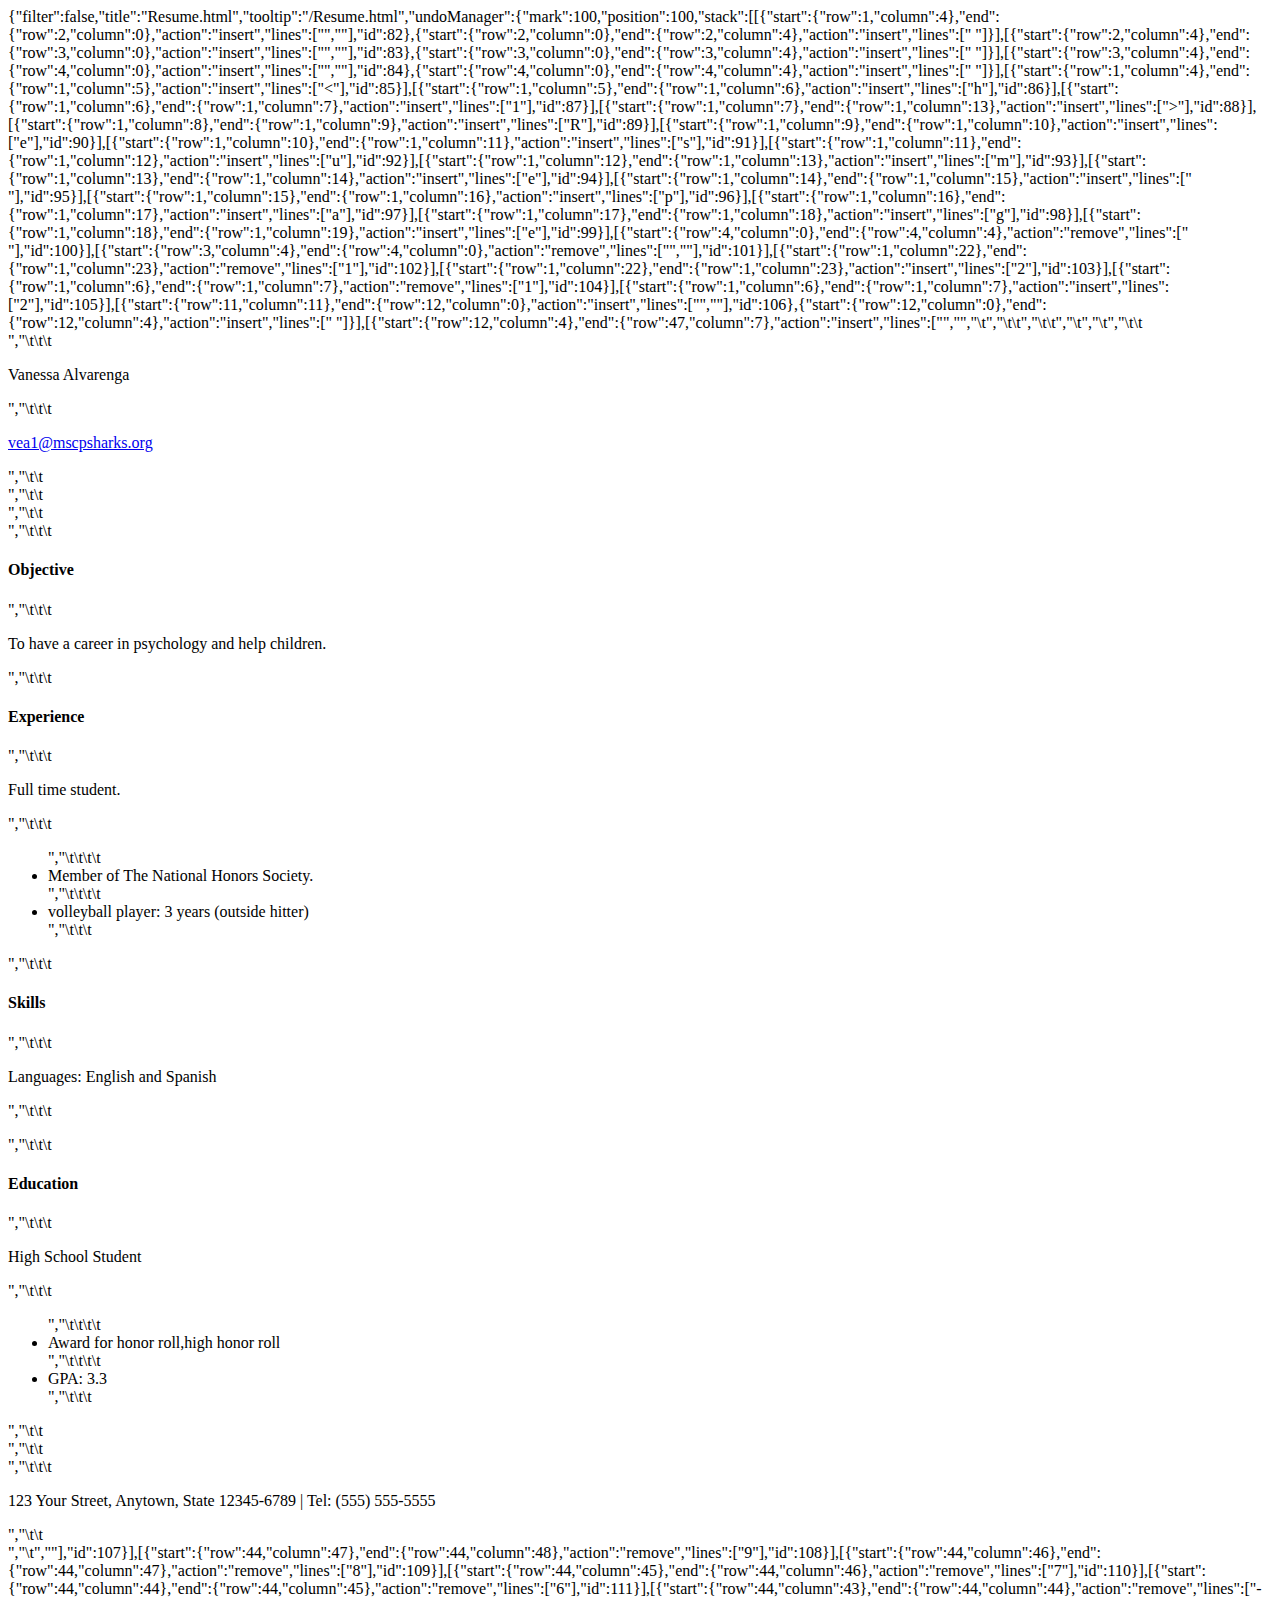
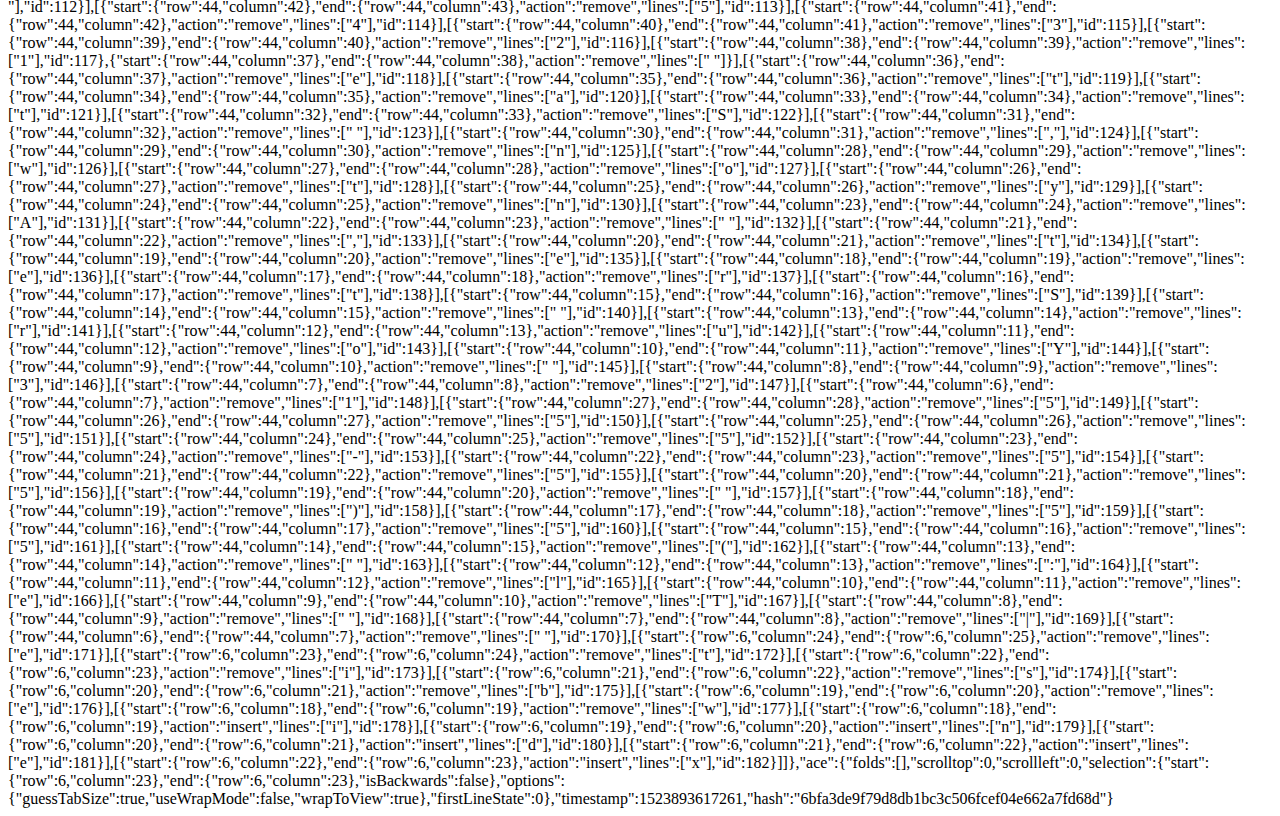
<file: .c9/metadata/workspace/Resume.html>
{"filter":false,"title":"Resume.html","tooltip":"/Resume.html","undoManager":{"mark":100,"position":100,"stack":[[{"start":{"row":1,"column":4},"end":{"row":2,"column":0},"action":"insert","lines":["",""],"id":82},{"start":{"row":2,"column":0},"end":{"row":2,"column":4},"action":"insert","lines":["    "]}],[{"start":{"row":2,"column":4},"end":{"row":3,"column":0},"action":"insert","lines":["",""],"id":83},{"start":{"row":3,"column":0},"end":{"row":3,"column":4},"action":"insert","lines":["    "]}],[{"start":{"row":3,"column":4},"end":{"row":4,"column":0},"action":"insert","lines":["",""],"id":84},{"start":{"row":4,"column":0},"end":{"row":4,"column":4},"action":"insert","lines":["    "]}],[{"start":{"row":1,"column":4},"end":{"row":1,"column":5},"action":"insert","lines":["<"],"id":85}],[{"start":{"row":1,"column":5},"end":{"row":1,"column":6},"action":"insert","lines":["h"],"id":86}],[{"start":{"row":1,"column":6},"end":{"row":1,"column":7},"action":"insert","lines":["1"],"id":87}],[{"start":{"row":1,"column":7},"end":{"row":1,"column":13},"action":"insert","lines":["></h1>"],"id":88}],[{"start":{"row":1,"column":8},"end":{"row":1,"column":9},"action":"insert","lines":["R"],"id":89}],[{"start":{"row":1,"column":9},"end":{"row":1,"column":10},"action":"insert","lines":["e"],"id":90}],[{"start":{"row":1,"column":10},"end":{"row":1,"column":11},"action":"insert","lines":["s"],"id":91}],[{"start":{"row":1,"column":11},"end":{"row":1,"column":12},"action":"insert","lines":["u"],"id":92}],[{"start":{"row":1,"column":12},"end":{"row":1,"column":13},"action":"insert","lines":["m"],"id":93}],[{"start":{"row":1,"column":13},"end":{"row":1,"column":14},"action":"insert","lines":["e"],"id":94}],[{"start":{"row":1,"column":14},"end":{"row":1,"column":15},"action":"insert","lines":[" "],"id":95}],[{"start":{"row":1,"column":15},"end":{"row":1,"column":16},"action":"insert","lines":["p"],"id":96}],[{"start":{"row":1,"column":16},"end":{"row":1,"column":17},"action":"insert","lines":["a"],"id":97}],[{"start":{"row":1,"column":17},"end":{"row":1,"column":18},"action":"insert","lines":["g"],"id":98}],[{"start":{"row":1,"column":18},"end":{"row":1,"column":19},"action":"insert","lines":["e"],"id":99}],[{"start":{"row":4,"column":0},"end":{"row":4,"column":4},"action":"remove","lines":["    "],"id":100}],[{"start":{"row":3,"column":4},"end":{"row":4,"column":0},"action":"remove","lines":["",""],"id":101}],[{"start":{"row":1,"column":22},"end":{"row":1,"column":23},"action":"remove","lines":["1"],"id":102}],[{"start":{"row":1,"column":22},"end":{"row":1,"column":23},"action":"insert","lines":["2"],"id":103}],[{"start":{"row":1,"column":6},"end":{"row":1,"column":7},"action":"remove","lines":["1"],"id":104}],[{"start":{"row":1,"column":6},"end":{"row":1,"column":7},"action":"insert","lines":["2"],"id":105}],[{"start":{"row":11,"column":11},"end":{"row":12,"column":0},"action":"insert","lines":["",""],"id":106},{"start":{"row":12,"column":0},"end":{"row":12,"column":4},"action":"insert","lines":["    "]}],[{"start":{"row":12,"column":4},"end":{"row":47,"column":7},"action":"insert","lines":["<!DOCTYPE html>","<html>","\t<head>","\t\t<link type=\"text/css\" rel=\"stylesheet\" href=\"stylesheet.css\"/>","\t\t<title></title>","\t</head>","\t<body>","\t\t<div id=\"header\">","\t\t\t<p id=\"name\">Vanessa Alvarenga</p>","\t\t\t<a href=\"vea1@mscpsharks.org\"><p id=\"email\">vea1@mscpsharks.org</p></a>","\t\t</div>","\t\t<div class=\"left\"></div>","\t\t<div class=\"right\">","\t\t\t<h4>Objective</h4>","\t\t\t<p>To have a career in psychology and help children. </p>","\t\t\t<h4>Experience</h4>","\t\t\t<p>Full time student.</p>","\t\t\t<ul>","\t\t\t\t<li>Member of The National Honors Society.</li>","\t\t\t\t<li>volleyball player: 3 years (outside hitter)</li>","\t\t\t</ul>","\t\t\t<h4>Skills</h4>","\t\t\t<p>Languages: English and Spanish</p>","\t\t\t<p></p>","\t\t\t<h4>Education</h4>","\t\t\t<p>High School Student</p>","\t\t\t<ul>","\t\t\t\t<li>Award for honor roll,high honor roll</li>","\t\t\t\t<li>GPA: 3.3</li>","\t\t\t</ul>","\t\t</div>","\t\t<div id=\"footer\">","\t\t\t<p>123 Your Street, Anytown, State 12345-6789 | Tel: (555) 555-5555</p>","\t\t</div>","\t</body>","</html>"],"id":107}],[{"start":{"row":44,"column":47},"end":{"row":44,"column":48},"action":"remove","lines":["9"],"id":108}],[{"start":{"row":44,"column":46},"end":{"row":44,"column":47},"action":"remove","lines":["8"],"id":109}],[{"start":{"row":44,"column":45},"end":{"row":44,"column":46},"action":"remove","lines":["7"],"id":110}],[{"start":{"row":44,"column":44},"end":{"row":44,"column":45},"action":"remove","lines":["6"],"id":111}],[{"start":{"row":44,"column":43},"end":{"row":44,"column":44},"action":"remove","lines":["-"],"id":112}],[{"start":{"row":44,"column":42},"end":{"row":44,"column":43},"action":"remove","lines":["5"],"id":113}],[{"start":{"row":44,"column":41},"end":{"row":44,"column":42},"action":"remove","lines":["4"],"id":114}],[{"start":{"row":44,"column":40},"end":{"row":44,"column":41},"action":"remove","lines":["3"],"id":115}],[{"start":{"row":44,"column":39},"end":{"row":44,"column":40},"action":"remove","lines":["2"],"id":116}],[{"start":{"row":44,"column":38},"end":{"row":44,"column":39},"action":"remove","lines":["1"],"id":117},{"start":{"row":44,"column":37},"end":{"row":44,"column":38},"action":"remove","lines":[" "]}],[{"start":{"row":44,"column":36},"end":{"row":44,"column":37},"action":"remove","lines":["e"],"id":118}],[{"start":{"row":44,"column":35},"end":{"row":44,"column":36},"action":"remove","lines":["t"],"id":119}],[{"start":{"row":44,"column":34},"end":{"row":44,"column":35},"action":"remove","lines":["a"],"id":120}],[{"start":{"row":44,"column":33},"end":{"row":44,"column":34},"action":"remove","lines":["t"],"id":121}],[{"start":{"row":44,"column":32},"end":{"row":44,"column":33},"action":"remove","lines":["S"],"id":122}],[{"start":{"row":44,"column":31},"end":{"row":44,"column":32},"action":"remove","lines":[" "],"id":123}],[{"start":{"row":44,"column":30},"end":{"row":44,"column":31},"action":"remove","lines":[","],"id":124}],[{"start":{"row":44,"column":29},"end":{"row":44,"column":30},"action":"remove","lines":["n"],"id":125}],[{"start":{"row":44,"column":28},"end":{"row":44,"column":29},"action":"remove","lines":["w"],"id":126}],[{"start":{"row":44,"column":27},"end":{"row":44,"column":28},"action":"remove","lines":["o"],"id":127}],[{"start":{"row":44,"column":26},"end":{"row":44,"column":27},"action":"remove","lines":["t"],"id":128}],[{"start":{"row":44,"column":25},"end":{"row":44,"column":26},"action":"remove","lines":["y"],"id":129}],[{"start":{"row":44,"column":24},"end":{"row":44,"column":25},"action":"remove","lines":["n"],"id":130}],[{"start":{"row":44,"column":23},"end":{"row":44,"column":24},"action":"remove","lines":["A"],"id":131}],[{"start":{"row":44,"column":22},"end":{"row":44,"column":23},"action":"remove","lines":[" "],"id":132}],[{"start":{"row":44,"column":21},"end":{"row":44,"column":22},"action":"remove","lines":[","],"id":133}],[{"start":{"row":44,"column":20},"end":{"row":44,"column":21},"action":"remove","lines":["t"],"id":134}],[{"start":{"row":44,"column":19},"end":{"row":44,"column":20},"action":"remove","lines":["e"],"id":135}],[{"start":{"row":44,"column":18},"end":{"row":44,"column":19},"action":"remove","lines":["e"],"id":136}],[{"start":{"row":44,"column":17},"end":{"row":44,"column":18},"action":"remove","lines":["r"],"id":137}],[{"start":{"row":44,"column":16},"end":{"row":44,"column":17},"action":"remove","lines":["t"],"id":138}],[{"start":{"row":44,"column":15},"end":{"row":44,"column":16},"action":"remove","lines":["S"],"id":139}],[{"start":{"row":44,"column":14},"end":{"row":44,"column":15},"action":"remove","lines":[" "],"id":140}],[{"start":{"row":44,"column":13},"end":{"row":44,"column":14},"action":"remove","lines":["r"],"id":141}],[{"start":{"row":44,"column":12},"end":{"row":44,"column":13},"action":"remove","lines":["u"],"id":142}],[{"start":{"row":44,"column":11},"end":{"row":44,"column":12},"action":"remove","lines":["o"],"id":143}],[{"start":{"row":44,"column":10},"end":{"row":44,"column":11},"action":"remove","lines":["Y"],"id":144}],[{"start":{"row":44,"column":9},"end":{"row":44,"column":10},"action":"remove","lines":[" "],"id":145}],[{"start":{"row":44,"column":8},"end":{"row":44,"column":9},"action":"remove","lines":["3"],"id":146}],[{"start":{"row":44,"column":7},"end":{"row":44,"column":8},"action":"remove","lines":["2"],"id":147}],[{"start":{"row":44,"column":6},"end":{"row":44,"column":7},"action":"remove","lines":["1"],"id":148}],[{"start":{"row":44,"column":27},"end":{"row":44,"column":28},"action":"remove","lines":["5"],"id":149}],[{"start":{"row":44,"column":26},"end":{"row":44,"column":27},"action":"remove","lines":["5"],"id":150}],[{"start":{"row":44,"column":25},"end":{"row":44,"column":26},"action":"remove","lines":["5"],"id":151}],[{"start":{"row":44,"column":24},"end":{"row":44,"column":25},"action":"remove","lines":["5"],"id":152}],[{"start":{"row":44,"column":23},"end":{"row":44,"column":24},"action":"remove","lines":["-"],"id":153}],[{"start":{"row":44,"column":22},"end":{"row":44,"column":23},"action":"remove","lines":["5"],"id":154}],[{"start":{"row":44,"column":21},"end":{"row":44,"column":22},"action":"remove","lines":["5"],"id":155}],[{"start":{"row":44,"column":20},"end":{"row":44,"column":21},"action":"remove","lines":["5"],"id":156}],[{"start":{"row":44,"column":19},"end":{"row":44,"column":20},"action":"remove","lines":[" "],"id":157}],[{"start":{"row":44,"column":18},"end":{"row":44,"column":19},"action":"remove","lines":[")"],"id":158}],[{"start":{"row":44,"column":17},"end":{"row":44,"column":18},"action":"remove","lines":["5"],"id":159}],[{"start":{"row":44,"column":16},"end":{"row":44,"column":17},"action":"remove","lines":["5"],"id":160}],[{"start":{"row":44,"column":15},"end":{"row":44,"column":16},"action":"remove","lines":["5"],"id":161}],[{"start":{"row":44,"column":14},"end":{"row":44,"column":15},"action":"remove","lines":["("],"id":162}],[{"start":{"row":44,"column":13},"end":{"row":44,"column":14},"action":"remove","lines":[" "],"id":163}],[{"start":{"row":44,"column":12},"end":{"row":44,"column":13},"action":"remove","lines":[":"],"id":164}],[{"start":{"row":44,"column":11},"end":{"row":44,"column":12},"action":"remove","lines":["l"],"id":165}],[{"start":{"row":44,"column":10},"end":{"row":44,"column":11},"action":"remove","lines":["e"],"id":166}],[{"start":{"row":44,"column":9},"end":{"row":44,"column":10},"action":"remove","lines":["T"],"id":167}],[{"start":{"row":44,"column":8},"end":{"row":44,"column":9},"action":"remove","lines":[" "],"id":168}],[{"start":{"row":44,"column":7},"end":{"row":44,"column":8},"action":"remove","lines":["|"],"id":169}],[{"start":{"row":44,"column":6},"end":{"row":44,"column":7},"action":"remove","lines":[" "],"id":170}],[{"start":{"row":6,"column":24},"end":{"row":6,"column":25},"action":"remove","lines":["e"],"id":171}],[{"start":{"row":6,"column":23},"end":{"row":6,"column":24},"action":"remove","lines":["t"],"id":172}],[{"start":{"row":6,"column":22},"end":{"row":6,"column":23},"action":"remove","lines":["i"],"id":173}],[{"start":{"row":6,"column":21},"end":{"row":6,"column":22},"action":"remove","lines":["s"],"id":174}],[{"start":{"row":6,"column":20},"end":{"row":6,"column":21},"action":"remove","lines":["b"],"id":175}],[{"start":{"row":6,"column":19},"end":{"row":6,"column":20},"action":"remove","lines":["e"],"id":176}],[{"start":{"row":6,"column":18},"end":{"row":6,"column":19},"action":"remove","lines":["w"],"id":177}],[{"start":{"row":6,"column":18},"end":{"row":6,"column":19},"action":"insert","lines":["i"],"id":178}],[{"start":{"row":6,"column":19},"end":{"row":6,"column":20},"action":"insert","lines":["n"],"id":179}],[{"start":{"row":6,"column":20},"end":{"row":6,"column":21},"action":"insert","lines":["d"],"id":180}],[{"start":{"row":6,"column":21},"end":{"row":6,"column":22},"action":"insert","lines":["e"],"id":181}],[{"start":{"row":6,"column":22},"end":{"row":6,"column":23},"action":"insert","lines":["x"],"id":182}]]},"ace":{"folds":[],"scrolltop":0,"scrollleft":0,"selection":{"start":{"row":6,"column":23},"end":{"row":6,"column":23},"isBackwards":false},"options":{"guessTabSize":true,"useWrapMode":false,"wrapToView":true},"firstLineState":0},"timestamp":1523893617261,"hash":"6bfa3de9f79d8db1bc3c506fcef04e662a7fd68d"}
</file>
